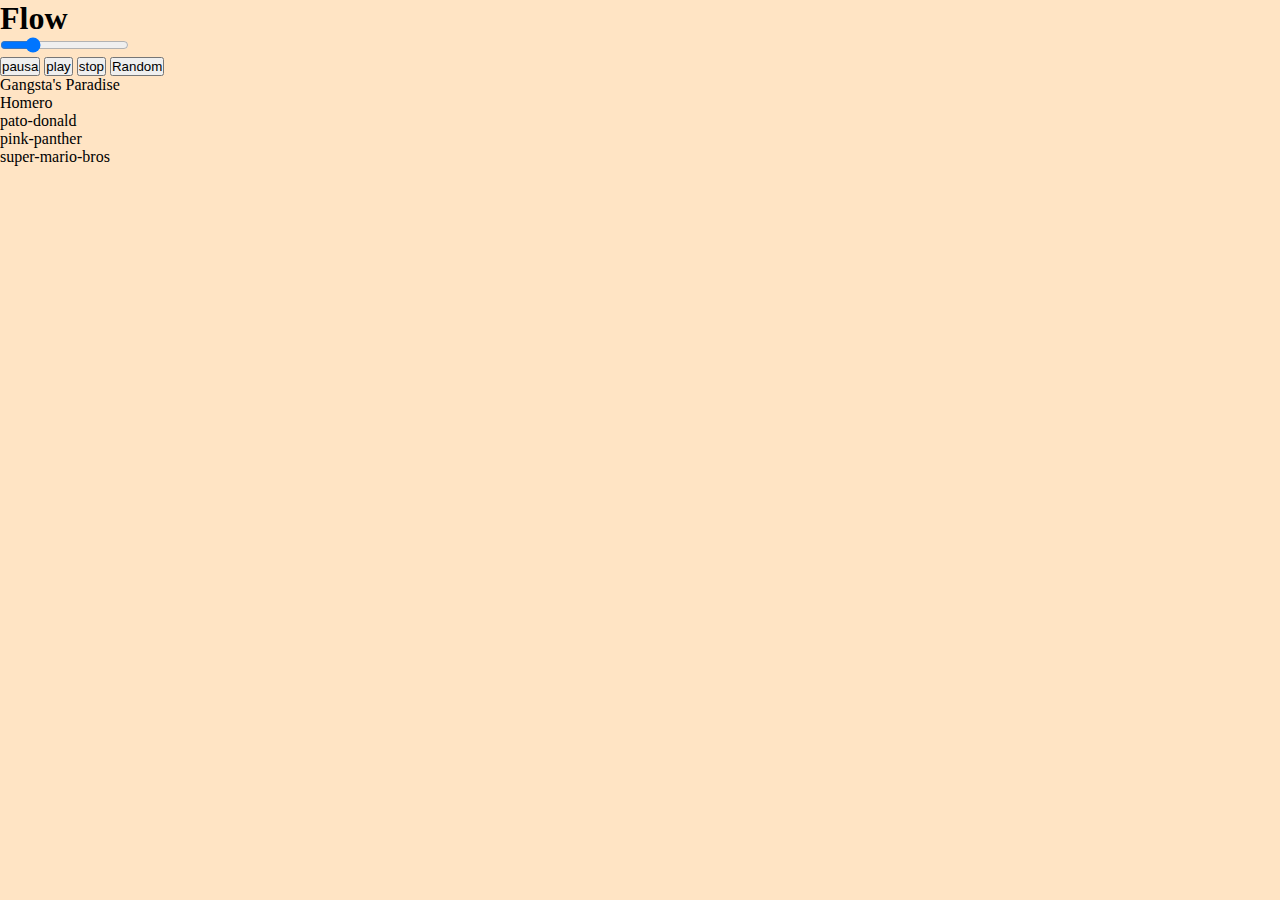
<file: eventos/index.html>
<!DOCTYPE html>
<html lang="en">
<head>
    <meta charset="UTF-8">
    <meta http-equiv="X-UA-Compatible" content="IE=edge">
    <meta name="viewport" content="width=device-width, initial-scale=1.0">
    <title>Document</title>

    <link rel="stylesheet" href="../css/estilos.css">

    <!-- Bootstrap CSS -->
    <link href="https://cdn.jsdelivr.net/npm/bootstrap@5.0.2/dist/css/bootstrap.min.css" rel="stylesheet" integrity="sha384-EVSTQN3/azprG1Anm3QDgpJLIm9Nao0Yz1ztcQTwFspd3yD65VohhpuuCOmLASjC" crossorigin="anonymous">
   
</head>
<body>

    <div class="container text-center p-3 bg-dark">
        
        <h1 class="flow">Flow</h1>

<!-- Con esto ya esta cargada la cancion  -->
        <audio src="./media/Gangsta's Paradise.mp3" id="player" ></audio>
    
        <div class="align-content-center p-3">
            <div class="d-flex justify-content-start">
                <input type="range" id="volumen" min="0.1" max="1" value=".3" step=".1">
            </div>

            <div class="d-flex justify-content-center my-3">
                <button id="pause"  class="mov">pausa</button>
                <button id="play" class="seguir">play</button>
                <button id="stop"  class="parar">stop</button>
                <button id="random"  class="random">Random</button>
                
            </div>

        </div>

        <div class="container bg-gradient">

            <ul>
                <li>Gangsta's Paradise</li>
                <li>Homero</li>
                <li>pato-donald</li>
                <li>pink-panther</li>
                <li>super-mario-bros</li>
            </ul>

        </div>
    
    </div>

    <script src="./main.js"></script>

    <!-- Option 1: Bootstrap Bundle with Popper -->
<script src="https://cdn.jsdelivr.net/npm/bootstrap@5.0.2/dist/js/bootstrap.bundle.min.js" integrity="sha384-MrcW6ZMFYlzcLA8Nl+NtUVF0sA7MsXsP1UyJoMp4YLEuNSfAP+JcXn/tWtIaxVXM" crossorigin="anonymous"></script>

</body>
</html>
</file>
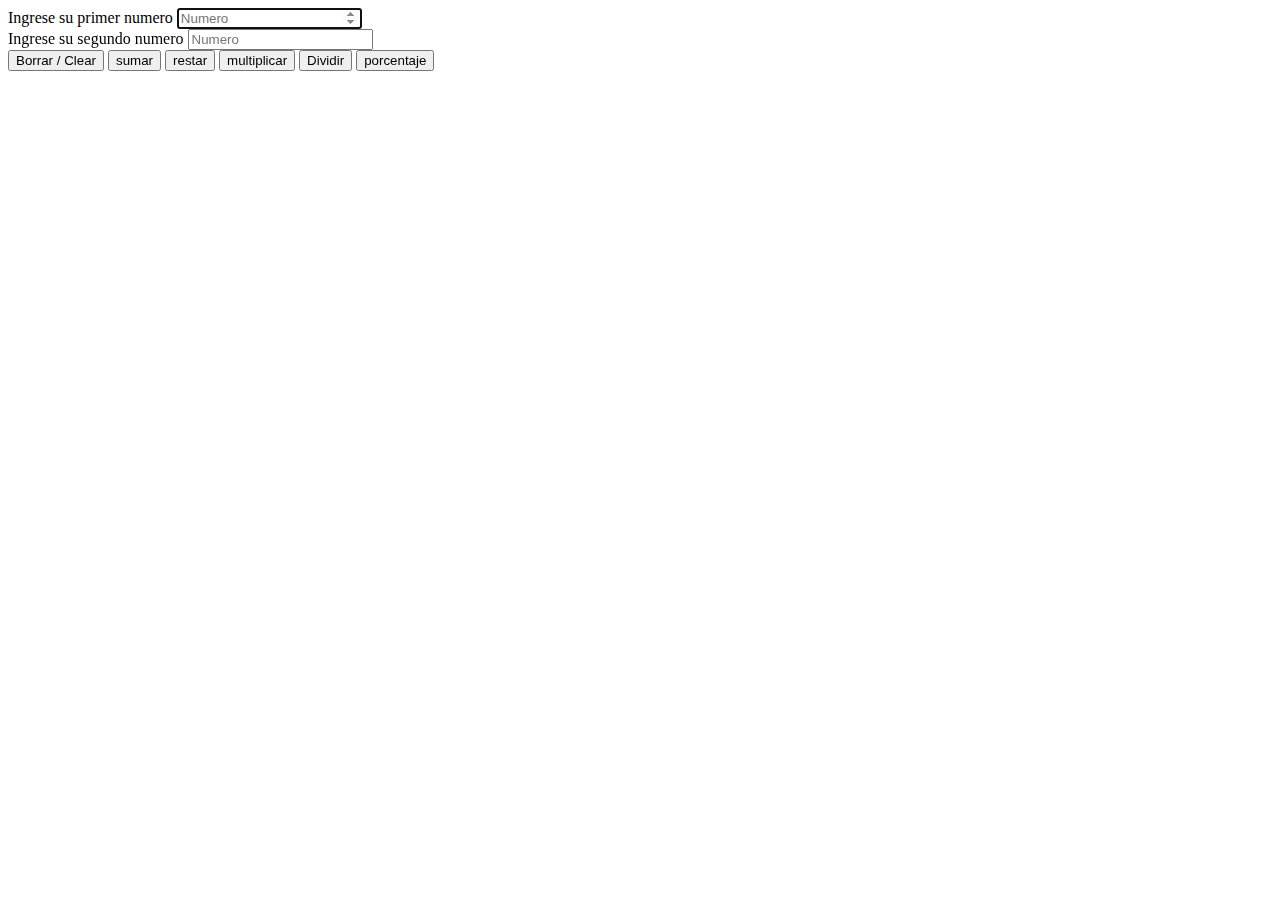
<file: pre-desafio/index.html>
<!doctype html>
<html lang="en">
  <head>
    <!-- Required meta tags -->
    <meta charset="utf-8">
    <meta name="viewport" content="width=device-width, initial-scale=1">

    <!-- Bootstrap CSS -->
    <link href="https://cdn.jsdelivr.net/npm/bootstrap@5.0.2/dist/css/bootstrap.min.css" rel="stylesheet" integrity="sha384-EVSTQN3/azprG1Anm3QDgpJLIm9Nao0Yz1ztcQTwFspd3yD65VohhpuuCOmLASjC" crossorigin="anonymous">

    <title>Calculaitor :D</title>
  </head>
  <body>
    <div class="container bg-danger py-3">
        <form id="formulario">
            <div class="mb-3 p-3">
            <label for="" class="form-label text-light">Ingrese su primer numero</label>
            <input type="number" class="form-control" id="valor1" autofocus placeholder="Numero">
            </div>
            <div class="mb-3 p-3">
            <label for="" class="form-label text-light">Ingrese su segundo numero</label>
            <input type="number" class="form-control" id="valor2" autofocus placeholder="Numero">
            </div>

            <!-- botones con funciones -->
            <button type="submit" class="btn btn-dark
             p-3 m-2 " onclick="clear();">Borrar / Clear</button>

             <button type="button" class="btn btn-dark
             p-3 m-2 " onclick="sumar();"> sumar</button>
             <button type="button" class="btn btn-dark
             p-3 m-2 " onclick="restar();">restar</button>
             <button type="button" class="btn btn-dark
             p-3 m-2 " onclick="multiplicar();">multiplicar</button>
             <button type="button" class="btn btn-dark
             p-3 m-2 " onclick="dividir();">Dividir</button>

             <button type="button" class="btn btn-dark
             p-3 m-2 " onclick="porcentaje();">porcentaje</button>
        </form>

    </div>

    <!-- Optional JavaScript; choose one of the two! -->

    <script src="./main.js"></script>

    <!-- Option 1: Bootstrap Bundle with Popper -->
    <script src="https://cdn.jsdelivr.net/npm/bootstrap@5.0.2/dist/js/bootstrap.bundle.min.js" integrity="sha384-MrcW6ZMFYlzcLA8Nl+NtUVF0sA7MsXsP1UyJoMp4YLEuNSfAP+JcXn/tWtIaxVXM" crossorigin="anonymous"></script>

  </body>
</html>
</file>
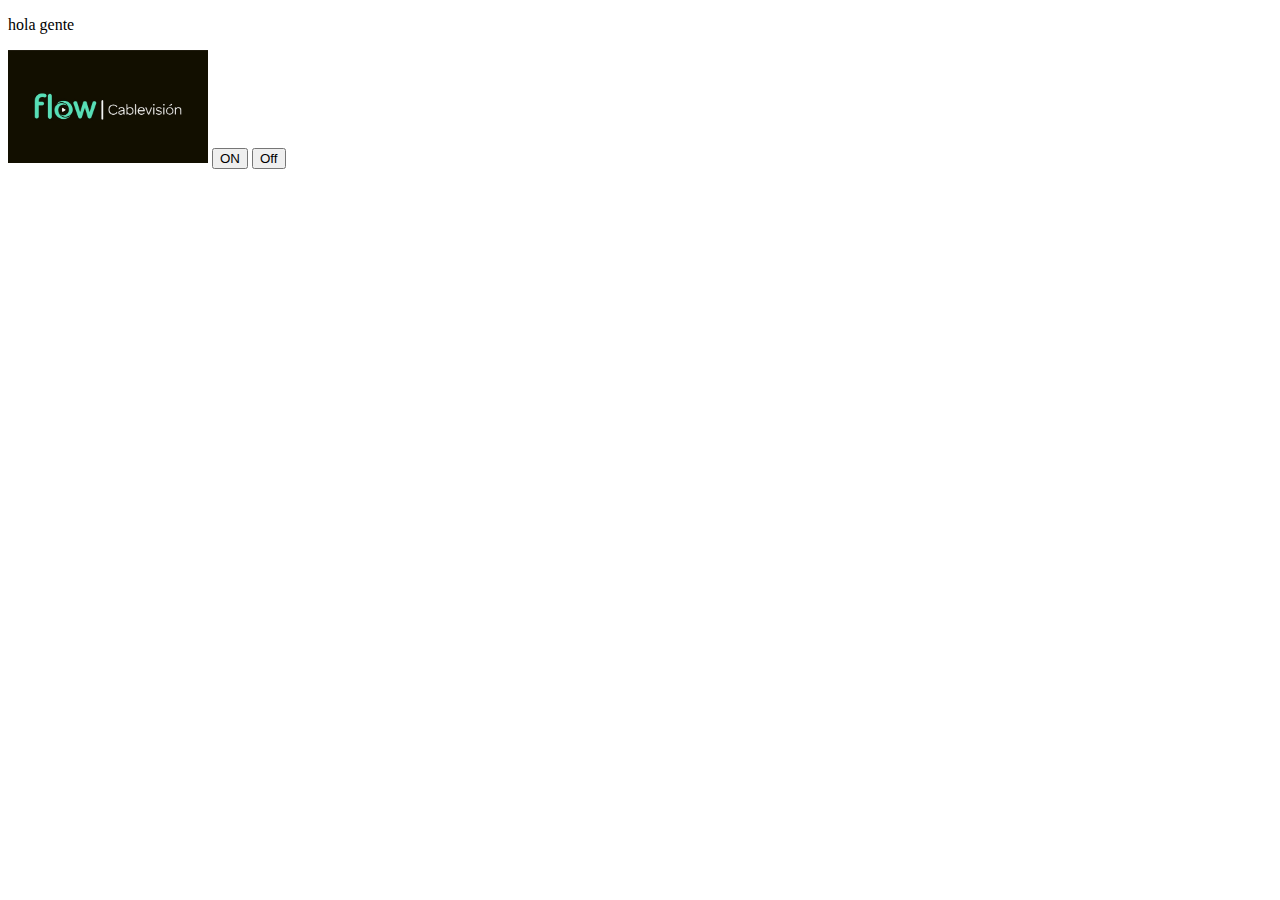
<file: eventos/eventDesktop.html>
<!DOCTYPE html>
<html lang="en">
<head>
    <meta charset="UTF-8">
    <meta http-equiv="X-UA-Compatible" content="IE=edge">
    <meta name="viewport" content="width=device-width, initial-scale=1.0">
    <title>Document</title>

</head>
<body>

    <div id="resultado"></div>

    <img src="img/flow2.jpg" width="200" onclick="encender()" alt=""
    ondblclick="apagar()">

    <button id="btn_on"> ON</button>
    <button id="btn_off"> Off</button>


    <script src="./eventDesktop.js"></script>

</body>
</html>
</file>
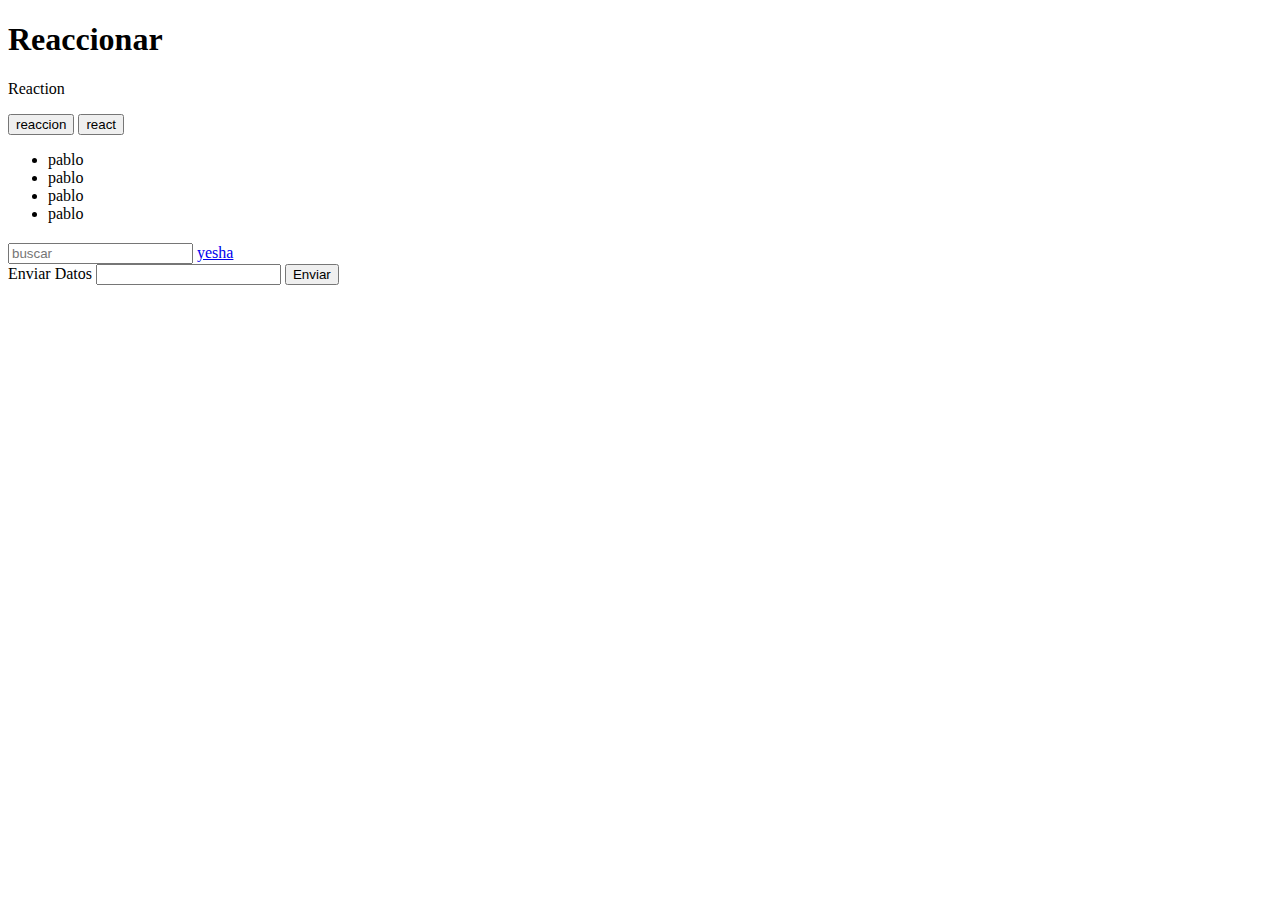
<file: eventos/typesEvents.html>
<!DOCTYPE html>
<html lang="en">
<head>
    <meta charset="UTF-8">
    <meta http-equiv="X-UA-Compatible" content="IE=edge">
    <meta name="viewport" content="width=device-width, initial-scale=1.0">
    <title>Document</title>
</head>
<body>
<!-- atributes special  -->

<h1 onclick="saludar()">Reaccionar</h1>
<!-- <p onmouseenter="cambiarColor()" onmouseleave="volverColor()">Reaction</p> -->

<p >Reaction</p>

<button id="btn1"> reaccion</button>
<button id="btn2"> react</button>


<ul>
    <li>pablo</li>
    <li>pablo</li>
    <li>pablo</li>
    <li>pablo</li>

</ul>


<h2></h2>

<input class="busqueda" type="search" placeholder="buscar">
<a href="http://google.com">yesha</a>
<form action="http://google.com" class="formulario">
    <label for="">Enviar Datos</label>
    <input type="text" id="entrada">
    <button type="submit"> Enviar</button>
</form>


    <!-- <script src="./mainEvents.js"></script> -->

    <!-- <script src="./eventsMouse.js"></script> -->

    <script src="./eventForm.js"></script>
</body>
</html>
</file>
<file: css/estilos.css>
* {
  margin: 0;
  padding: 0;
  box-sizing: border-box;
}
body{
  background-color: bisque;
}
</file>
